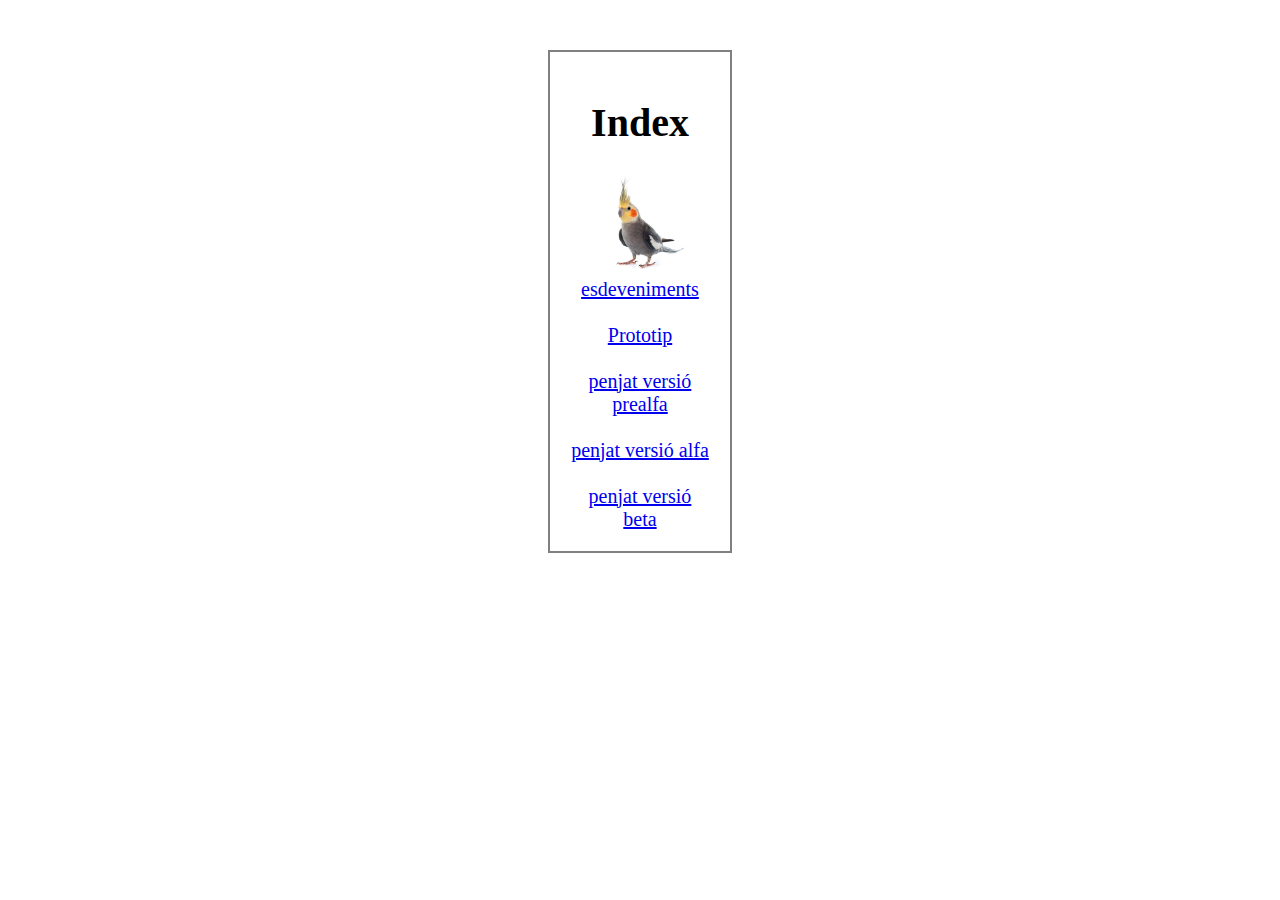
<file: index.html>
<!DOCTYPE html>
<!--
Click nbfs://nbhost/SystemFileSystem/Templates/Licenses/license-default.txt to change this license
Click nbfs://nbhost/SystemFileSystem/Templates/Other/html.html to edit this template
-->
<html>
    <link href="css/indexcss.css" rel="stylesheet" type="text/css"/>
    <head>
        <title>Experiment</title>
        
        <meta charset="UTF-8">
        <meta name="viewport" content="width=device-width, initial-scale=1.0">
    </head>
    <body>
        <h1>Index</h1>
        <img id="myImage" src="img/imgindex/istockphoto-510797946-612x612.jpg" style="width:100px"><br>
        <a href="esdeveniments.html">esdeveniments</a><br><br>
        <a href="Prototip.html">Prototip</a><br><br>
        <a href="penjat versió prealfa.html">penjat versió prealfa</a><br><br>
        <a href="versió alfa.html">penjat versió alfa</a><br><br>
        <a href="versió beta.html">penjat versió beta</a>
    </body>
</html>
</file>
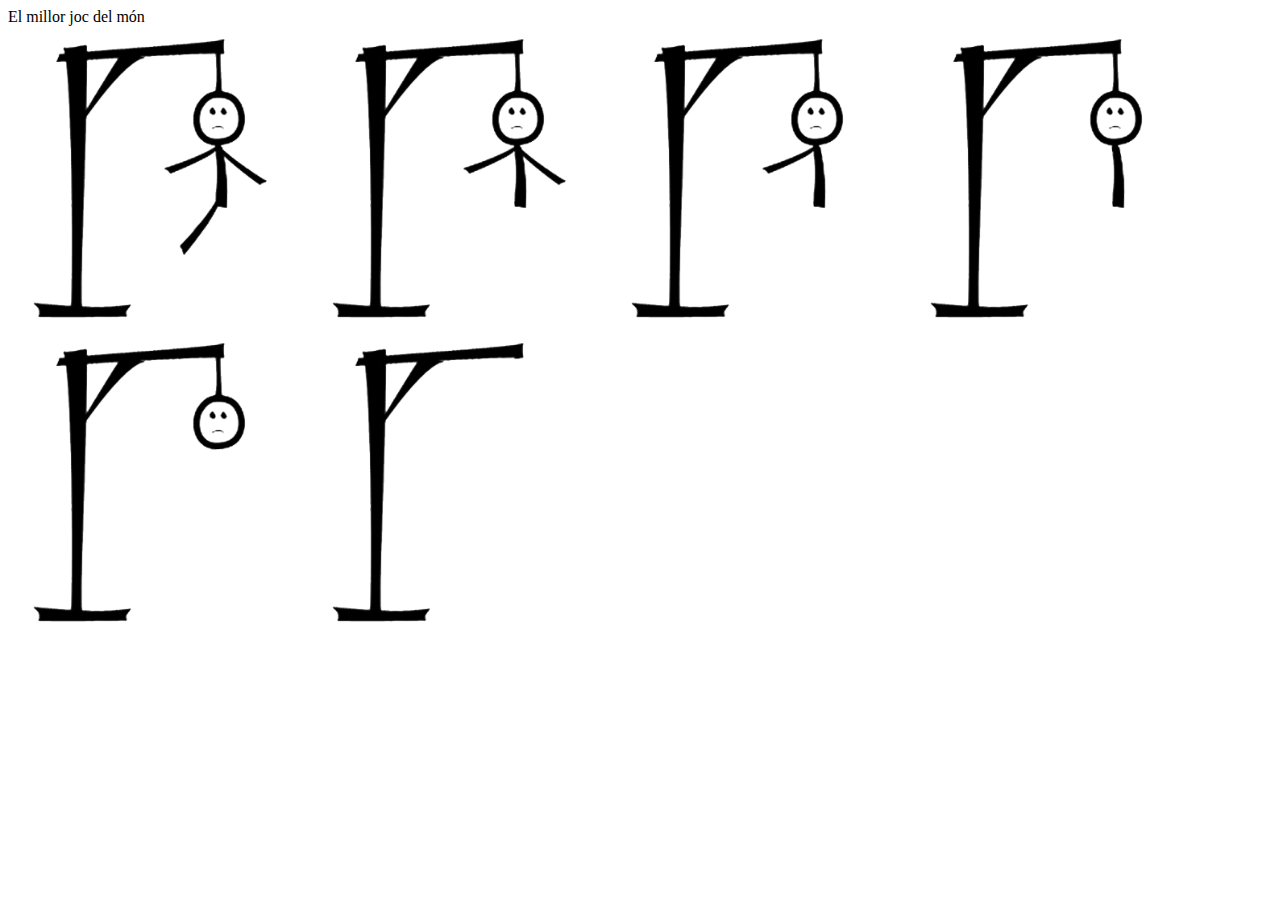
<file: esdeveniments.html>
<!DOCTYPE html>
<!--
Click nbfs://nbhost/SystemFileSystem/Templates/Licenses/license-default.txt to change this license
Click nbfs://nbhost/SystemFileSystem/Templates/ClientSide/html.html to edit this template
-->
<html>
    <head>
        <title>TODO supply a title</title>
        <meta charset="UTF-8">
        <meta name="viewport" content="width=device-width, initial-scale=1.0">
        <script>
            //a continuació estan les funcions per a definir cada funcio per a cada imatge
            function carregar() {
                document.getElementById("ahorcado_0").hidden=true;
                window.alert("La pagina ha carregat");
            }
            function ahorcado5(){
                document.getElementById("ahorcado_5");
                window.alert("Has passat per amunt");
            }
            function ahorcado3(){
                document.getElementById("ahorcado_3");
                window.alert("Has clicat");
            }
            function ahorcado2(){
                document.getElementById("ahorcado_2");
                window.alert("Has clicat dues vegades");
            }
            function ahorcado1(){
                document.getElementById("ahorcado_1");
                window.alert("Has arrossegat");
            }
            function ahorcado6(){
                document.getElementById("ahorcado_3");
                window.alert("Has clicat");
            }
            
        </script>
    </head>
    <body onload="carregar()">
        <div>El millor joc del món</div>
        <!--distribució de les imatges i asignació de les funcions-->
        <img id="ahorcado_0" src="img/ahorcado_0.png" alt="ahorcado0" style="height: 300px; width: 295px"/>
        <img id="ahorcado_1" src="img/ahorcado_1.png" alt="ahorcado1" style="height: 300px; width: 295px" onmouseover="ahorcado5();"/>
        <img id="ahorcado_2" src="img/ahorcado_2.png" alt="ahorcado2" style="height: 300px; width: 295px" onclick="ahorcado3();"/>
        <img id="ahorcado_3" src="img/ahorcado_3.png" alt="ahorcado3" style="height: 300px; width: 295px" ondblclick="ahorcado2();"/>
        <img id="ahorcado_4" src="img/ahorcado_4.png" alt="ahorcado4" style="height: 300px; width: 295px" ondrag="ahorcado1();"/>
        <img id="ahorcado_5" src="img/ahorcado_5.png" alt="ahorcado5" style="height: 300px; width: 295px"/>
        <img id="ahorcado_6" src="img/ahorcado_6.png" alt="ahorcado6" style="height: 300px; width: 295px" onclick="ahorcado6();"/>
    </body>
</html>
</file>
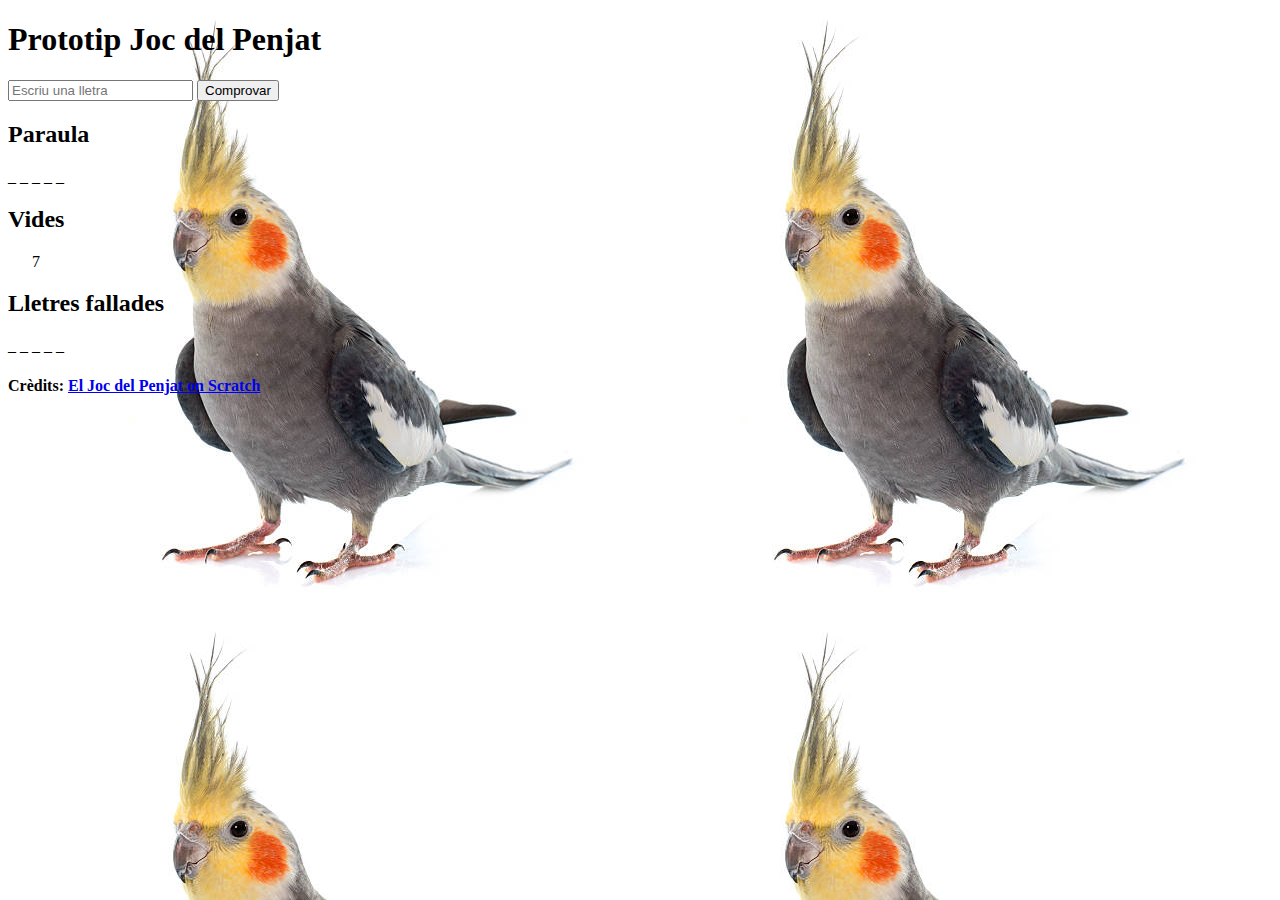
<file: jocdelpenjat.html>
<!DOCTYPE html>
<!--
Click nbfs://nbhost/SystemFileSystem/Templates/Licenses/license-default.txt to change this license
Click nbfs://nbhost/SystemFileSystem/Templates/ClientSide/html.html to edit this template
-->
<html>
    <head>
        <title>jocdelpenjat</title>
        <meta charset="UTF-8">
        <meta name="viewport" content="width=device-width, initial-scale=1.0">
        <script src="penjat.js" type="text/javascript"></script>
    </head>
    <body background="img/imgindex/istockphoto-510797946-612x612.jpg" onload = "cargar()">
        <h1>Prototip Joc del Penjat</h1>
        <input type="text" id="lletra" name="esbrina la lletra" maxlength="1"
               placeholder="Escriu una lletra">
        <button id="Comprovar" type="button" onclick="comprovar()">Comprovar</button>
        
        <h2>Paraula</h2>
        <p id="Paraula">_ _ _ _ _</p>
        
        <h2>Vides</h2>
        <p id="Vides">&nbsp;&nbsp;&nbsp;&nbsp;&nbsp;&nbsp;7</p>
        
        <h2>Lletres fallades</h2>
        <p id="errada">_ _ _ _ _ </p>
        
        
        <img id="imgindex" src="img/imgindex/istockphoto-510797946-612x612.jpg" alt="" style="height: 700px; width: 300px;"/>
        
        <h4>
           Crèdits: <a href="https://prosselloe.wordpress.com/2022/11/22/el-joc-del-penjat-on-scratch/">El Joc del Penjat on Scratch</a>
        </h4>
    </body>
</html>
</file>
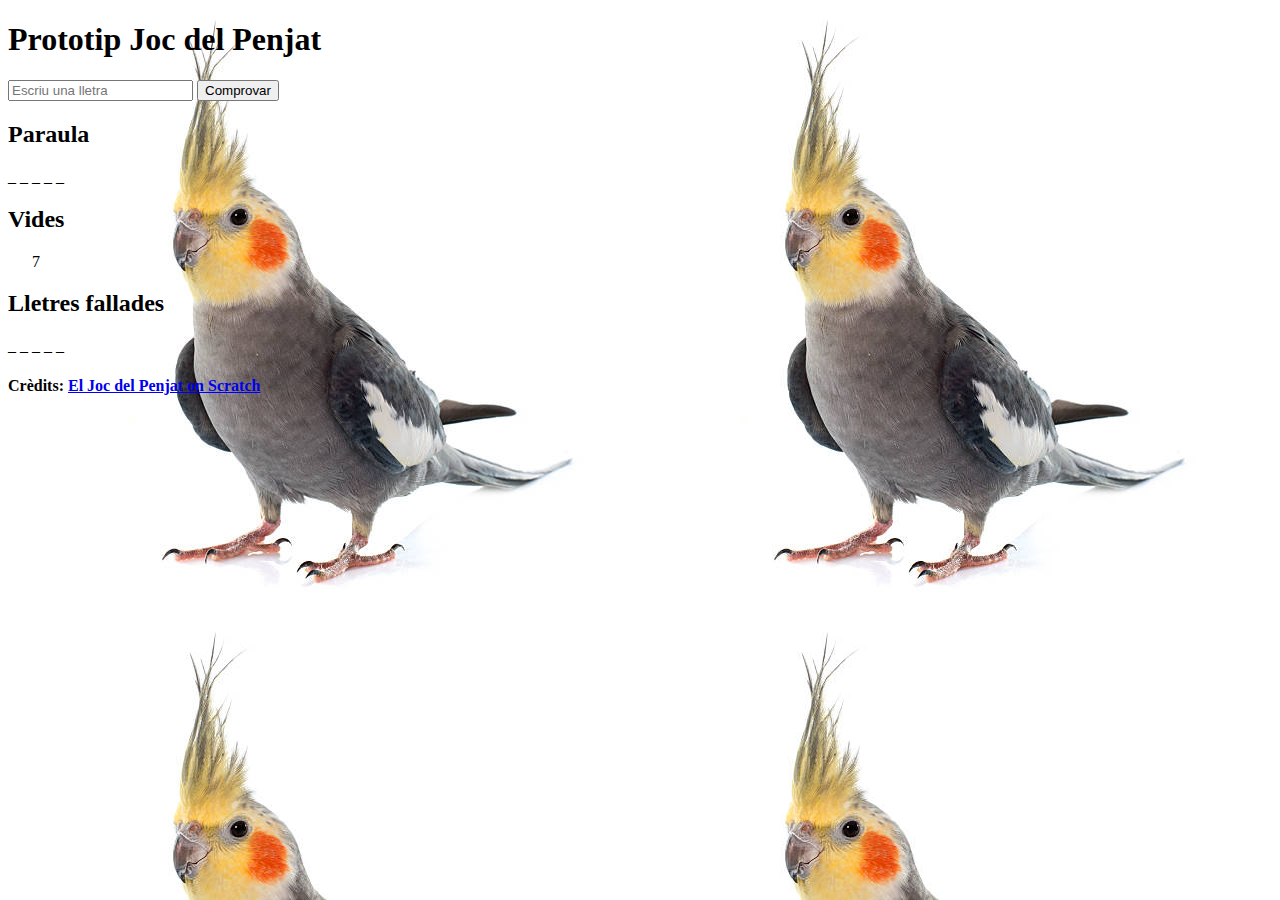
<file: penjat versió prealfa.html>
<!DOCTYPE html>
<!--
Click nbfs://nbhost/SystemFileSystem/Templates/Licenses/license-default.txt to change this license
Click nbfs://nbhost/SystemFileSystem/Templates/ClientSide/html.html to edit this template
-->
<html>
    <head>
        <title>jocdelpenjat</title>
        <meta charset="UTF-8">
        <meta name="viewport" content="width=device-width, initial-scale=1.0">
        <script src="js/penjat.js" type="text/javascript"></script>
    </head>
    <body background="img/imgindex/istockphoto-510797946-612x612.jpg" onload = "cargar();">
        <h1>Prototip Joc del Penjat</h1>
        <input type="text" id="lletra" name="esbrina la lletra" maxlength="1"
               placeholder="Escriu una lletra">
        <button id="Comprovar" type="button" onclick="comprovar()">Comprovar</button>
        
        <h2>Paraula</h2>
        <p id="Paraula">_ _ _ _ _</p>
        
        <h2>Vides</h2>
        <p id="Vides">&nbsp;&nbsp;&nbsp;&nbsp;&nbsp;&nbsp;7</p>
        
        <h2>Lletres fallades</h2>
        <p id="errada">_ _ _ _ _ </p>
        
        
        <img id="imgindex" src="img/imgindex/istockphoto-510797946-612x612.jpg" alt="" style="height: 700px; width: 300px;"/>
        
        <h4>
           Crèdits: <a href="https://prosselloe.wordpress.com/2022/11/22/el-joc-del-penjat-on-scratch/">El Joc del Penjat on Scratch</a>
        </h4>
    </body>
</html>
</file>
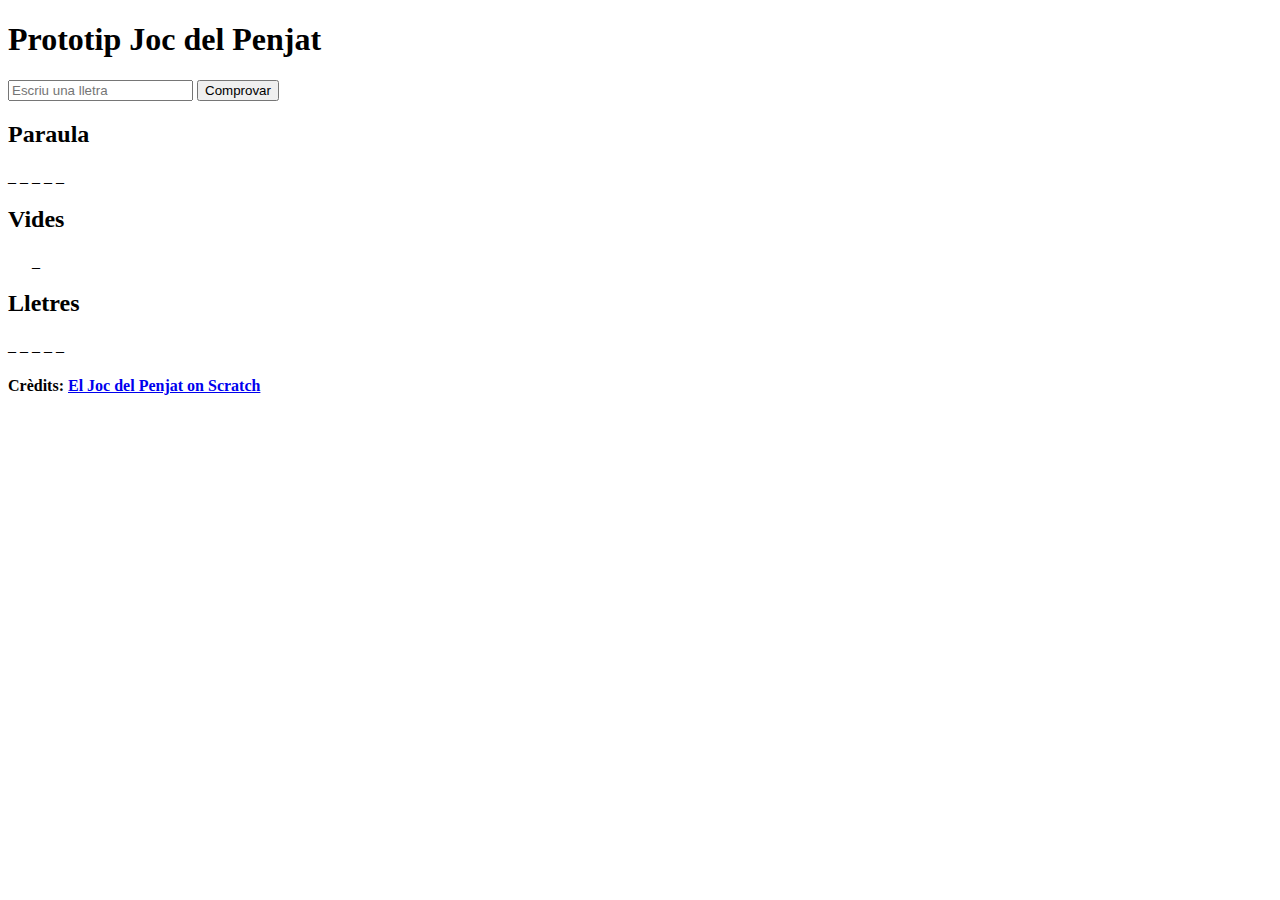
<file: Prototip.html>
<!DOCTYPE html>
<!--
Click nbfs://nbhost/SystemFileSystem/Templates/Licenses/license-default.txt to change this license
Click nbfs://nbhost/SystemFileSystem/Templates/ClientSide/html.html to edit this template
-->
<html>
    <head>
        <title>Prototip</title>
        <meta charset="UTF-8">
        <meta name="viewport" content="width=device-width, initial-scale=1.0">
    </head>
    <body>
        <h1>Prototip Joc del Penjat</h1>
        <input type="text" id="lletra" name="esbrina la lletra" maxlength="1"
               placeholder="Escriu una lletra">
        <button type="button" onclick="myFunction();">Comprovar</button>
        
        <h2>Paraula</h2>
        <p>_ _ _ _ _</p>
        
        <h2>Vides</h2>
        <p id="Vides">&nbsp;&nbsp;&nbsp;&nbsp;&nbsp;&nbsp;_</p>
        
        <h2>Lletres</h2>
        <p>_ _ _ _ _ </p>
        
        <h4>
           Crèdits: <a href="https://prosselloe.wordpress.com/2022/11/22/el-joc-del-penjat-on-scratch/">El Joc del Penjat on Scratch</a>
        </h4>
    </body>
</html>
</file>
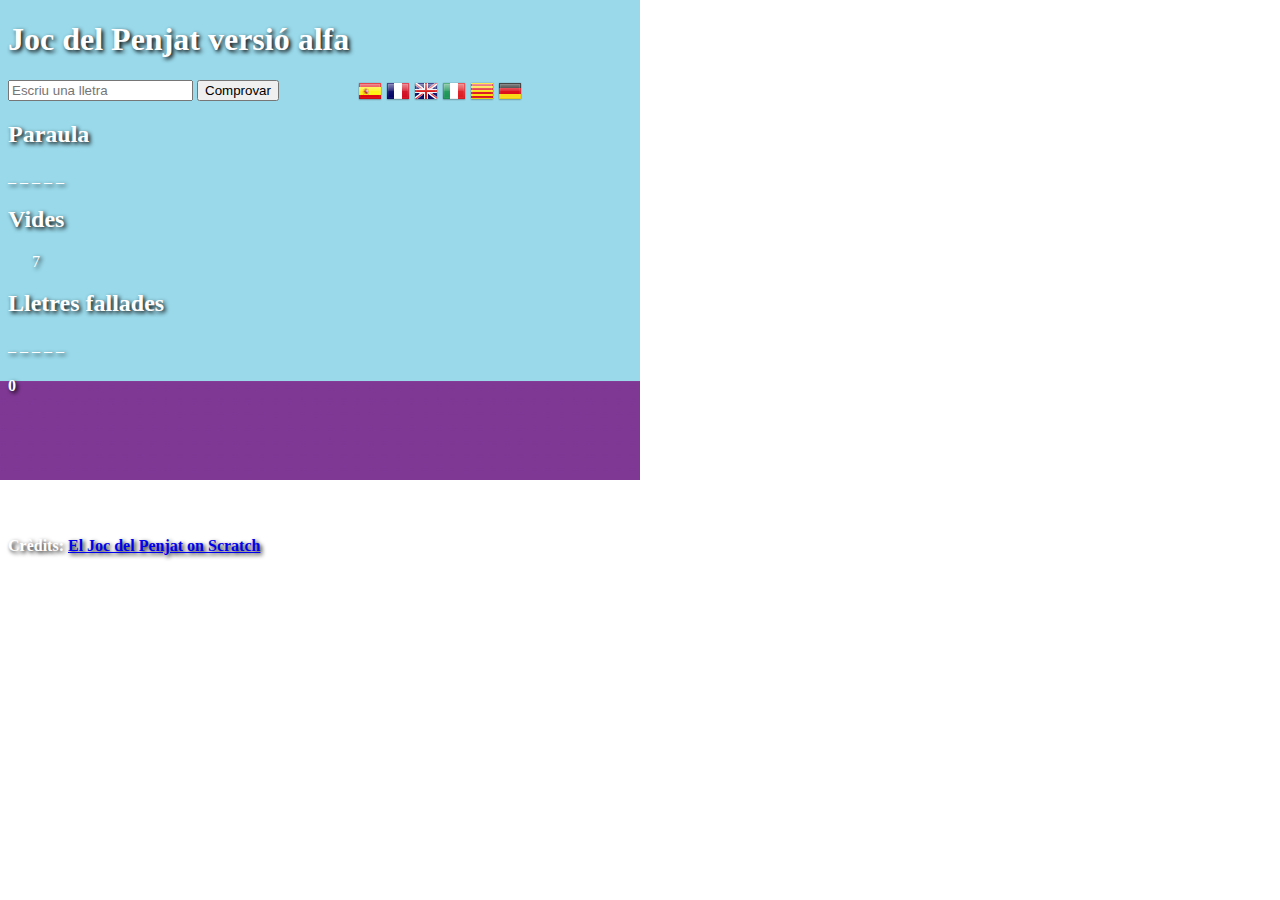
<file: versió alfa.html>
<!DOCTYPE html>
<!--
Click nbfs://nbhost/SystemFileSystem/Templates/Licenses/license-default.txt to change this license
Click nbfs://nbhost/SystemFileSystem/Templates/ClientSide/html.html to edit this template
-->
<html> 
    <head>
        <title>jocdelpenjat</title>
        <meta charset="UTF-8">
        <meta name="viewport" content="width=device-width, initial-scale=1.0">
        <script src="js/penjatAlfa.js" type="text/javascript"></script>
        <link href="css/penjat.css" rel="stylesheet" type="text/css"/>
    </head>
    <body onload = "cargar();" style =" background-image: url('img/Desert.png');
          background-size: 640px 480px; background-repeat: no-repeat;">
        <h1 translate="no">Joc del Penjat versió alfa</h1>
        <input type="text" id="lletra" name="esbrina la lletra" maxlength="1"
               placeholder="Escriu una lletra">
        <button id="Comprovar" type="button" onclick="comprovar()">Comprovar</button>
        
        <h2>Paraula</h2>
        <p id="Paraula">_ _ _ _ _</p>
        
        <h2>Vides</h2>
        <p id="Vides">&nbsp;&nbsp;&nbsp;&nbsp;&nbsp;&nbsp;7</p>
        
        <h2>Lletres fallades</h2>
        <p id="errada">_ _ _ _ _ </p>
        <h4 id = "counter" >0</h4>
        
        <div id="banderes">
            <a href="https://magical--basbousa--24ab41-netlify-app.translate.goog/versi%C3%B3%20alfa.html?_x_tr_sl=auto&_x_tr_tl=es&_x_tr_hl=es&_x_tr_pto=wapp"><img id="es" src="img/es.png" alt="españish"/></a>
            <a href="https://magical--basbousa--24ab41-netlify-app.translate.goog/versi%C3%B3%20alfa.html?_x_tr_sl=auto&_x_tr_tl=fr&_x_tr_hl=fr&_x_tr_pto=wapp"><img id="fr" src="img/fr.png" alt=""/></a>
            <a href="https://magical--basbousa--24ab41-netlify-app.translate.goog/versi%C3%B3%20alfa.html?_x_tr_sl=auto&_x_tr_tl=gb&_x_tr_hl=gb&_x_tr_pto=wapp"><img id="gb" src="img/gb.png" alt=""/></a>
            <a href="https://magical--basbousa--24ab41-netlify-app.translate.goog/versi%C3%B3%20alfa.html?_x_tr_sl=auto&_x_tr_tl=it&_x_tr_hl=it&_x_tr_pto=wapp"><img id="it" src="img/it.png" alt=""/></a>
            <a href="https://magical--basbousa--24ab41-netlify-app.translate.goog/versi%C3%B3%20alfa.html?_x_tr_sl=auto&_x_tr_tl=ca&_x_tr_hl=ca&_x_tr_pto=wapp"><img id="ca" src="img/ca.png" alt=""/></a>
            <a href="https://magical--basbousa--24ab41-netlify-app.translate.goog/versi%C3%B3%20alfa.html?_x_tr_sl=auto&_x_tr_tl=de&_x_tr_hl=de&_x_tr_pto=wapp"><img id="de" src="img/de.png" alt=""/></a>
        </div>
       
        <br><br>
        <div id="imatges">
        <img id="ahorcado_0" src="img/ahorcado_0.png" alt="ahorcado0" style="height: 280px; width: 270px"/>
        <img id="ahorcado_1" src="img/ahorcado_1.png" alt="ahorcado1" style="height: 280px; width: 270px"/>
        <img id="ahorcado_2" src="img/ahorcado_2.png" alt="ahorcado2" style="height: 280px; width: 270px"/>
        <img id="ahorcado_3" src="img/ahorcado_3.png" alt="ahorcado3" style="height: 280px; width: 270px"/>
        <img id="ahorcado_4" src="img/ahorcado_4.png" alt="ahorcado4" style="height: 280px; width: 270px"/>
        <img id="ahorcado_5" src="img/ahorcado_5.png" alt="ahorcado5" style="height: 280px; width: 270px"/>
        <img id="ahorcado_6" src="img/ahorcado_6.png" alt="ahorcado6" style="height: 280px; width: 270px"/>
        </div>
        
        <a href="img/ahorcado.jpg">
        <img id="ahorcado" src="img/ahorcado.jpg" alt="" style="width:234px;height:270px;"></a>
        <img id="caminar" src="img/caminar.gif" alt="" style="width:86px; height:90px"/>
        <img id="rotar" src="img/rotar.gif" alt="" style="width:86px; height:90px"/>
        <img id="moix" src="img/disfraz3.png" alt="" style="width:86px; height:90px"/>
        <br><br>
        
        <div id="audio">
            <audio id="mystery">
                <source src="aud/mystery.mp3" type="audio/mpeg">  
            </audio>
            
            <audio id="miau">
                <source src="aud/miau.mp3" type="audio/mpeg">
            </audio>
            
            <audio id="clock">
                <source src="aud/clock_ticking.mp3" type="audio/mpeg">
            </audio>
            
            <audio id="cheer">
                <source src="aud/cheer.mp3" type="audio/mpeg">
            </audio>
            
            <audio id="cat">
                <source src="aud/cat-fight.mp3" type="audio/mpeg">              
            </audio>
            
            <audio id="boom">
                <source src="aud/boom_cloud.mp3" type="audio/mpeg">               
            </audio>
            
            <audio id="bell">
                <source src="aud/bell_toll_x3.mp3" type="audio/mpeg">                
            </audio>
            
            <audio id="bell2">
                <source src="aud/bell_toll.mp3" type="audio/mpeg">               
            </audio>
        </div>
        
            
            
            
            
            
        <h4>
           Crèdits: <a href="https://prosselloe.wordpress.com/2022/11/22/el-joc-del-penjat-on-scratch/">El Joc del Penjat on Scratch</a>
        </h4>
    </body>
</html>
</file>
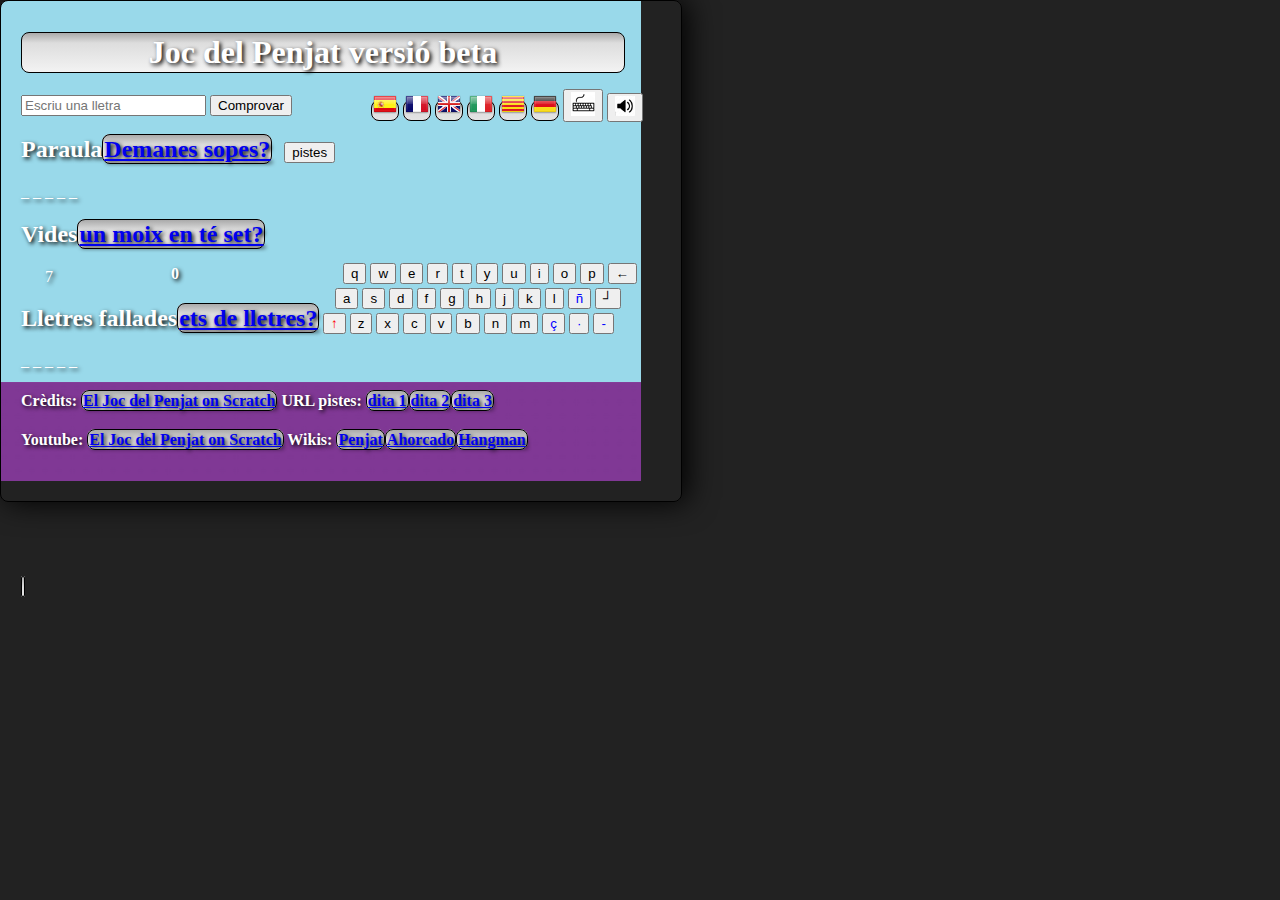
<file: versió beta.html>
<!DOCTYPE html>
<!--
Click nbfs://nbhost/SystemFileSystem/Templates/Licenses/license-default.txt to change this license
Click nbfs://nbhost/SystemFileSystem/Templates/ClientSide/html.html to edit this template
-->
<html> 
    <head>
        <title>jocdelpenjat</title>
        <meta charset="UTF-8">
        <meta name="viewport" content="width=device-width, initial-scale=1.0">
        <script src="js/penjatBeta.js" type="text/javascript"></script>
        <link href="css/penjatBeta.css" rel="stylesheet" type="text/css"/>
    </head>
    <body onload = "cargar();" style =" background-image: url('img/Desert.png');
          background-size: 640px 480px; background-repeat: no-repeat;">
        <h1 translate="no">Joc del Penjat versió beta</h1>
        <input type="text" id="lletra" name="esbrina la lletra" maxlength="1"
               placeholder="Escriu una lletra">
        <button id="Comprovar" type="button" onclick="comprovar()">Comprovar</button>
        
        <h2>Paraula<a href="https://prosselloe.wordpress.com/2015/05/16/vols-sopes-en-record-dels-nostres-padrins/">Demanes sopes?</a>&nbsp;&nbsp;<button id="pistes" type="button" onclick="ajuda()">pistes</button></h2>
        <p id="Paraula">_ _ _ _ _</p>
        
        <h2>Vides<a href="https://pccd.dites.cat/p/Tenir_set_vides%2C_com_els_gats" >un moix en té set?</a></h2>
        <p id="Vides">&nbsp;&nbsp;&nbsp;&nbsp;&nbsp;&nbsp;7</p>
        
        <h2>Lletres fallades<a href="https://pccd.dites.cat/p/De_lletres">ets de lletres?</a></h2>
        <p id="errada">_ _ _ _ _ </p>
        <div id="link">    
        <h4>
           Crèdits: <a href="https://prosselloe.wordpress.com/2022/11/22/el-joc-del-penjat-on-scratch/">El Joc del Penjat on Scratch</a>
           URL pistes: <a href="https://pccd.dites.cat/p/A_la_quinta_forca">dita 1</a><a href="https://pccd.dites.cat/p/A_ca_un_penjat%2C_no_hi_anomenis_cordes">dita 2</a><a href="https://pccd.dites.cat/p/Setze_jutges_d%27un_jutjat_mengen_fetge_d%27un_penjat">dita 3</a>
        </h4>
        </div>
        
        <div id="link2">
        <h4>
            Youtube: <a href="https://www.youtube.com/watch?v=v53rEMHghJU&list=PLv1JHCp6B60w_KnMTu7jDdlDZ6Z0-WJ-j&ab_channel=PereMiquelRossell%C3%B3Espases">El Joc del Penjat on Scratch</a>
            Wikis: <a href="https://ca.wikipedia.org/wiki/Penjat">Penjat</a><a href="https://es.wikipedia.org/wiki/Ahorcado_(juego)">Ahorcado</a><a href="https://en.wikipedia.org/wiki/Hangman_(game)">Hangman</a>
        </h4>
        </div>
        
        <h4 id = "counter" >0</h4>
        
        <div id="banderes">
            <a href="https://magical--basbousa--24ab41-netlify-app.translate.goog/versi%C3%B3%20beta.html?_x_tr_sl=auto&_x_tr_tl=es&_x_tr_hl=es&_x_tr_pto=wapp"><img id="es" src="img/es.png" alt=""/></a>
            <a href="https://magical--basbousa--24ab41-netlify-app.translate.goog/versi%C3%B3%20beta.html?_x_tr_sl=auto&_x_tr_tl=fr&_x_tr_hl=fr&_x_tr_pto=wapp"><img id="fr" src="img/fr.png" alt=""/></a>
            <a href="https://magical--basbousa--24ab41-netlify-app.translate.goog/versi%C3%B3%20beta.html?_x_tr_sl=auto&_x_tr_tl=gb&_x_tr_hl=gb&_x_tr_pto=wapp"><img id="gb" src="img/gb.png" alt=""/></a>
            <a href="https://magical--basbousa--24ab41-netlify-app.translate.goog/versi%C3%B3%20beta.html?_x_tr_sl=auto&_x_tr_tl=it&_x_tr_hl=it&_x_tr_pto=wapp"><img id="it" src="img/it.png" alt=""/></a>
            <a href="https://magical--basbousa--24ab41-netlify-app.translate.goog/versi%C3%B3%20beta.html?_x_tr_sl=auto&_x_tr_tl=ca&_x_tr_hl=ca&_x_tr_pto=wapp"><img id="ca" src="img/ca.png" alt=""/></a>
            <a href="https://magical--basbousa--24ab41-netlify-app.translate.goog/versi%C3%B3%20beta.html?_x_tr_sl=auto&_x_tr_tl=de&_x_tr_hl=de&_x_tr_pto=wapp"><img id="de" src="img/de.png" alt=""/></a>
            <button id="TECLAT" type="button" onclick="document.getElementById('Teclat').hidden =
                    !document.getElementById('Teclat').hidden;" title="Mostra o Amaga"> 
            <img src="img/keyboard.png" alt="teclat"> </button>
            <button id="sons" title="On / Off" 
           onclick="document.getElementById('Off').hidden =
                    document.getElementById('On').hidden;
                    document.getElementById('On').hidden =
                    document.getElementById('Off').hidden;">
            <img src="img/volumeOn.jpg" id="On" style="width:20px">
            <img src="img/mute.jpg" id="Off" style="width:20px" hidden>
            </button>
        </div>
       
        <br><br>
        <div id="imatges">
        <img id="ahorcado_0" src="img/ahorcado_0.png" alt="ahorcado0" style="height: 280px; width: 270px"/>
        <img id="ahorcado_1" src="img/ahorcado_1.png" alt="ahorcado1" style="height: 280px; width: 270px"/>
        <img id="ahorcado_2" src="img/ahorcado_2.png" alt="ahorcado2" style="height: 280px; width: 270px"/>
        <img id="ahorcado_3" src="img/ahorcado_3.png" alt="ahorcado3" style="height: 280px; width: 270px"/>
        <img id="ahorcado_4" src="img/ahorcado_4.png" alt="ahorcado4" style="height: 280px; width: 270px"/>
        <img id="ahorcado_5" src="img/ahorcado_5.png" alt="ahorcado5" style="height: 280px; width: 270px"/>
        <img id="ahorcado_6" src="img/ahorcado_6.png" alt="ahorcado6" style="height: 280px; width: 270px"/>
        </div>
        
        <a href="img/ahorcado.jpg">
        <img id="ahorcado" src="img/ahorcado.jpg" alt="" style="width:234px;height:270px;"></a>
        <img id="caminar" src="img/caminar.gif" alt="" style="width:86px; height:90px"/>
        <img id="rotar" src="img/rotar.gif" alt="" style="width:86px; height:90px"/>
        <img id="moix" src="img/disfraz3.png" alt="" style="width:86px; height:90px"/>
        <br><br>
        
        <div id="audio">
            <audio id="mystery">
                <source src="aud/mystery.mp3" type="audio/mpeg">  
            </audio>
            
            <audio id="miau">
                <source src="aud/miau.mp3" type="audio/mpeg">
            </audio>
            
            <audio id="clock">
                <source src="aud/clock_ticking.mp3" type="audio/mpeg">
            </audio>
            
            <audio id="cheer">
                <source src="aud/cheer.mp3" type="audio/mpeg">
            </audio>
            
            <audio id="cat">
                <source src="aud/cat-fight.mp3" type="audio/mpeg">              
            </audio>
            
            <audio id="boom">
                <source src="aud/boom_cloud.mp3" type="audio/mpeg">               
            </audio>
            
            <audio id="bell">
                <source src="aud/bell_toll_x3.mp3" type="audio/mpeg">                
            </audio>
            
            <audio id="bell2">
                <source src="aud/bell_toll.mp3" type="audio/mpeg">               
            </audio>
        </div>
        
            
            
            
            
         <div id="Teclat" translate="no">
            <table><strong>
                <tr>
                  <td>
                    &nbsp;&nbsp;&nbsp;&nbsp;
                    <button id="q" onclick="document.getElementById('lletra').value = 'q';">q</button>
                    <button id="w" onclick="document.getElementById('lletra').value = 'w';">w</button>
                    <button id="e" onclick="document.getElementById('lletra').value = 'e';">e</button>
                    <button id="r" onclick="document.getElementById('lletra').value = 'r';">r</button>
                    <button id="t" onclick="document.getElementById('lletra').value = 't';">t</button>
                    <button id="y" onclick="document.getElementById('lletra').value = 'y';">y</button>
                    <button id="u" onclick="document.getElementById('lletra').value = 'u';">u</button>
                    <button id="i" onclick="document.getElementById('lletra').value = 'i';">i</button>
                    <button id="o" onclick="document.getElementById('lletra').value = 'o';">o</button>
                    <button id="p" onclick="document.getElementById('lletra').value = 'p';">p</button>
                    <!--
                    <button id="agut" onclick="alert('Sense vocals accentuades!');" 
                            style="color:red" title="Accent Agut">´</button>
                    -->
                    <button id="retro" onclick="Retroces();;" title="BACKSPACE">←</button>
                  </td>          
                </tr>
                <tr>
                  <td>
                    &nbsp;&nbsp;
                    <button id="a" onclick="document.getElementById('lletra').value = 'a';">a</button>
                    <button id="s" onclick="document.getElementById('lletra').value = 's';">s</button>
                    <button id="d" onclick="document.getElementById('lletra').value = 'd';">d</button>
                    <button id="f" onclick="document.getElementById('lletra').value = 'f';">f</button>
                    <button id="g" onclick="document.getElementById('lletra').value = 'g';">g</button>
                    <button id="h" onclick="document.getElementById('lletra').value = 'h';">h</button>
                    <button id="j" onclick="document.getElementById('lletra').value = 'j';">j</button>
                    <button id="k" onclick="document.getElementById('lletra').value = 'k';">k</button>
                    <button id="l" onclick="document.getElementById('lletra').value = 'l';">l</button>
                    <button id="ñ" onclick="document.getElementById('lletra').value = 'ñ';" 
                            style="color:blue">ñ</button>
                    <!--
                    <button id="dieresi" onclick="alert('Sense vocals amb dièrsi!');" 
                            style="color:red" title="Dièresi">¨</button>
                    -->
                    <button id="intro" onclick="Comprovar();" title="ENTER">┘</button>
                  </td>          
                </tr>
                <tr>
                  <td>
                    <button id="shift" onclick="alert('Només lletres minúscules!');" 
                            style="color:red" title="SHIFT">↑</button>
                    <button id="z" onclick="document.getElementById('lletra').value = 'z';">z</button>
                    <button id="x" onclick="document.getElementById('lletra').value = 'x';">x</button>
                    <button id="c" onclick="document.getElementById('lletra').value = 'c';">c</button>
                    <button id="v" onclick="document.getElementById('lletra').value = 'v';">v</button>
                    <button id="b" onclick="document.getElementById('lletra').value = 'b';">b</button>
                    <button id="n" onclick="document.getElementById('lletra').value = 'n';">n</button>
                    <button id="m" onclick="document.getElementById('lletra').value = 'm';">m</button>
                    <button id="ç" onclick="document.getElementById('lletra').value = 'ç';" 
                            style="color:blue">ç</button>
                    <button id="volat" onclick="document.getElementById('lletra').value = '·';" 
                            style="color:blue" title="Punt Volat">·</button>
                    <button id="guio" onclick="document.getElementById('lletra').value = '-';" 
                            style="color:blue" title="Guionet">-</button>
                    <!--
                    <button id="greu" onclick="alert('Sense vocals accentuades!');" 
                            style="color:red" title="Accent Greu">`</button>
                    -->
                  </td>          
                </tr>
            </strong></table>
        </div>

    </body>
</html>
</file>
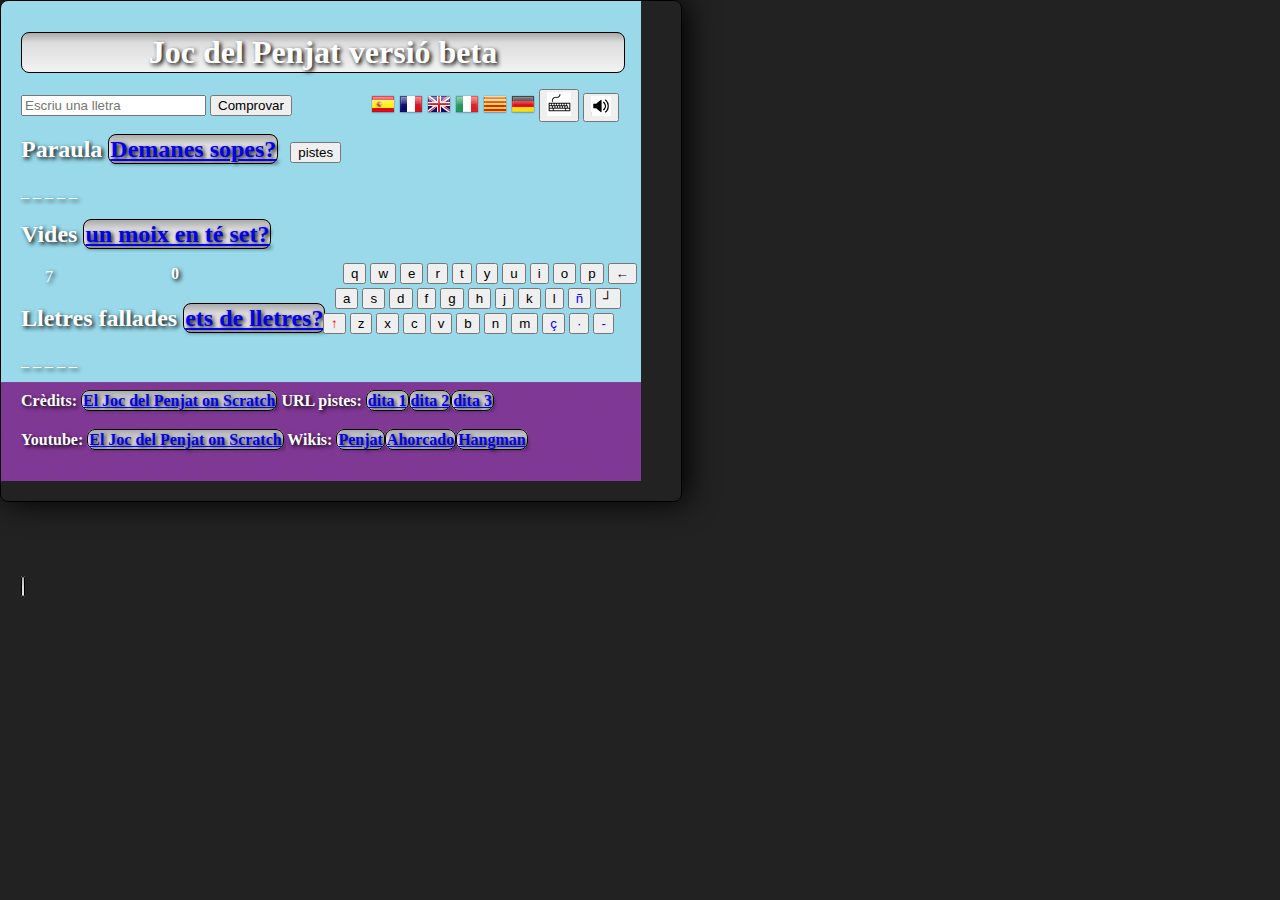
<file: versió SQL.html>
<!DOCTYPE html>
<!--
Click nbfs://nbhost/SystemFileSystem/Templates/Licenses/license-default.txt to change this license
Click nbfs://nbhost/SystemFileSystem/Templates/ClientSide/html.html to edit this template
-->
<html> 
    <head>
        <title id="Títol">versioSQL</title>
        <meta charset="UTF-8">
        <meta name="viewport" content="width=device-width, initial-scale=1.0">
        <link href="css/penjatBeta.css" rel="stylesheet" type="text/css"/>
        <script src="js/penjatSQL.js" type="text/javascript"></script>
        <script src="js/alasql.js" type="text/javascript"></script>
        <script src="js/sql.js" type="text/javascript"></script>
    </head>
    <body onload = "cargar();" style =" background-image: url('img/Desert.png');
          background-size: 640px 480px; background-repeat: no-repeat;">
        <h1 id="Versio" translate="no">Joc del Penjat versió beta</h1>
        <input type="text" id="lletra" name="esbrina la lletra" maxlength="1"
               placeholder="Escriu una lletra">
        <button id="Comprovar" type="button" onclick="comprovar()">Comprovar</button>
        <h2>
        <span id="paraula">Paraula</span>
        <span><a href="https://prosselloe.wordpress.com/2015/05/16/vols-sopes-en-record-dels-nostres-padrins/">Demanes sopes?</a>&nbsp;&nbsp;<button id="Sopes" type="button" onclick="ajuda()">pistes</button></span>
        </h2>
        <p id="Paraula">_ _ _ _ _</p>
        
        <h2>
        <span id="Vides">Vides</span>
        <span><a id="Moix" href="https://pccd.dites.cat/p/Tenir_set_vides%2C_com_els_gats" >un moix en té set?</a></span>
        </h2>
        <p id="vides">&nbsp;&nbsp;&nbsp;&nbsp;&nbsp;&nbsp;7</p>
        
        <h2>
        <span id="Errada">Lletres fallades</span>
        <span><a  id="pista" href="https://pccd.dites.cat/p/De_lletres">ets de lletres?</a></span>
        </h2>
        <p id="errada">_ _ _ _ _ </p>
        <div id="link">    
        <h4>
           Crèdits: <a href="https://prosselloe.wordpress.com/2022/11/22/el-joc-del-penjat-on-scratch/">El Joc del Penjat on Scratch</a>
           URL pistes: <a href="https://pccd.dites.cat/p/A_la_quinta_forca">dita 1</a><a href="https://pccd.dites.cat/p/A_ca_un_penjat%2C_no_hi_anomenis_cordes">dita 2</a><a href="https://pccd.dites.cat/p/Setze_jutges_d%27un_jutjat_mengen_fetge_d%27un_penjat">dita 3</a>
        </h4>
        </div>
        
        <div id="link2">
        <h4>
            Youtube: <a href="https://www.youtube.com/watch?v=v53rEMHghJU&list=PLv1JHCp6B60w_KnMTu7jDdlDZ6Z0-WJ-j&ab_channel=PereMiquelRossell%C3%B3Espases">El Joc del Penjat on Scratch</a>
            Wikis: <a href="https://ca.wikipedia.org/wiki/Penjat">Penjat</a><a href="https://es.wikipedia.org/wiki/Ahorcado_(juego)">Ahorcado</a><a href="https://en.wikipedia.org/wiki/Hangman_(game)">Hangman</a>
        </h4>
        </div>
        
        <h4 id = "counter" >0</h4>
        
        <div id="banderes">
            <img id="es" src="img/es.png" alt="" onclick="CanviarIdioma('es');"/>
            <img id="fr" src="img/fr.png" alt="" onclick="CanviarIdioma('fr');"/>
            <img id="en" src="img/gb.png" alt="" onclick="CanviarIdioma('en');"/> 
            <img id="it" src="img/it.png" alt="" onclick="CanviarIdioma('it');"/>
            <img id="ca" src="img/ca.png" alt="" onclick="CanviarIdioma('ca');"/>
            <img id="de" src="img/de.png" alt="" onclick="CanviarIdioma('de');"/>
            <button id="TECLAT" type="button" onclick="document.getElementById('Teclat').hidden =
                    !document.getElementById('Teclat').hidden;" title="Mostra o Amaga"> 
            <img src="img/keyboard.png" alt="teclat"> </button>
            <button id="sons" title="On / Off" 
           onclick="document.getElementById('Off').hidden =
                    document.getElementById('On').hidden;
                    document.getElementById('On').hidden =
                    document.getElementById('Off').hidden;">
            <img src="img/volumeOn.jpg" id="On" style="width:20px">
            <img src="img/mute.jpg" id="Off" style="width:20px" hidden>
            </button>
        </div>
       
        <br><br>
        <div id="imatges">
        <img id="ahorcado_0" src="img/ahorcado_0.png" alt="ahorcado0" style="height: 280px; width: 270px"/>
        <img id="ahorcado_1" src="img/ahorcado_1.png" alt="ahorcado1" style="height: 280px; width: 270px"/>
        <img id="ahorcado_2" src="img/ahorcado_2.png" alt="ahorcado2" style="height: 280px; width: 270px"/>
        <img id="ahorcado_3" src="img/ahorcado_3.png" alt="ahorcado3" style="height: 280px; width: 270px"/>
        <img id="ahorcado_4" src="img/ahorcado_4.png" alt="ahorcado4" style="height: 280px; width: 270px"/>
        <img id="ahorcado_5" src="img/ahorcado_5.png" alt="ahorcado5" style="height: 280px; width: 270px"/>
        <img id="ahorcado_6" src="img/ahorcado_6.png" alt="ahorcado6" style="height: 280px; width: 270px"/>
        </div>
        
        <a href="img/ahorcado.jpg">
        <img id="ahorcado" src="img/ahorcado.jpg" alt="" style="width:234px;height:270px;"></a>
        <img id="caminar" src="img/caminar.gif" alt="" style="width:86px; height:90px"/>
        <img id="rotar" src="img/rotar.gif" alt="" style="width:86px; height:90px"/>
        <img id="moix" src="img/disfraz3.png" alt="" style="width:86px; height:90px"/>
        <br><br>
        
        <div id="audio">
            <audio id="mystery">
                <source src="aud/mystery.mp3" type="audio/mpeg">  
            </audio>
            
            <audio id="miau">
                <source src="aud/miau.mp3" type="audio/mpeg">
            </audio>
            
            <audio id="clock">
                <source src="aud/clock_ticking.mp3" type="audio/mpeg">
            </audio>
            
            <audio id="cheer">
                <source src="aud/cheer.mp3" type="audio/mpeg">
            </audio>
            
            <audio id="cat">
                <source src="aud/cat-fight.mp3" type="audio/mpeg">              
            </audio>
            
            <audio id="boom">
                <source src="aud/boom_cloud.mp3" type="audio/mpeg">               
            </audio>
            
            <audio id="bell">
                <source src="aud/bell_toll_x3.mp3" type="audio/mpeg">                
            </audio>
            
            <audio id="bell2">
                <source src="aud/bell_toll.mp3" type="audio/mpeg">               
            </audio>
        </div>
        
            
            
            
            
         <div id="Teclat" translate="no">
            <table><strong>
                <tr>
                  <td>
                    &nbsp;&nbsp;&nbsp;&nbsp;
                    <button id="q" onclick="document.getElementById('lletra').value = 'q';">q</button>
                    <button id="w" onclick="document.getElementById('lletra').value = 'w';">w</button>
                    <button id="e" onclick="document.getElementById('lletra').value = 'e';">e</button>
                    <button id="r" onclick="document.getElementById('lletra').value = 'r';">r</button>
                    <button id="t" onclick="document.getElementById('lletra').value = 't';">t</button>
                    <button id="y" onclick="document.getElementById('lletra').value = 'y';">y</button>
                    <button id="u" onclick="document.getElementById('lletra').value = 'u';">u</button>
                    <button id="i" onclick="document.getElementById('lletra').value = 'i';">i</button>
                    <button id="o" onclick="document.getElementById('lletra').value = 'o';">o</button>
                    <button id="p" onclick="document.getElementById('lletra').value = 'p';">p</button>
                    <!--
                    <button id="agut" onclick="alert('Sense vocals accentuades!');" 
                            style="color:red" title="Accent Agut">´</button>
                    -->
                    <button id="retro" onclick="Retroces();;" title="BACKSPACE">←</button>
                  </td>          
                </tr>
                <tr>
                  <td>
                    &nbsp;&nbsp;
                    <button id="a" onclick="document.getElementById('lletra').value = 'a';">a</button>
                    <button id="s" onclick="document.getElementById('lletra').value = 's';">s</button>
                    <button id="d" onclick="document.getElementById('lletra').value = 'd';">d</button>
                    <button id="f" onclick="document.getElementById('lletra').value = 'f';">f</button>
                    <button id="g" onclick="document.getElementById('lletra').value = 'g';">g</button>
                    <button id="h" onclick="document.getElementById('lletra').value = 'h';">h</button>
                    <button id="j" onclick="document.getElementById('lletra').value = 'j';">j</button>
                    <button id="k" onclick="document.getElementById('lletra').value = 'k';">k</button>
                    <button id="l" onclick="document.getElementById('lletra').value = 'l';">l</button>
                    <button id="ñ" onclick="document.getElementById('lletra').value = 'ñ';" 
                            style="color:blue">ñ</button>
                    <!--
                    <button id="dieresi" onclick="alert('Sense vocals amb dièrsi!');" 
                            style="color:red" title="Dièresi">¨</button>
                    -->
                    <button id="intro" onclick="comprovar();" title="ENTER">┘</button>
                  </td>          
                </tr>
                <tr>
                  <td>
                    <button id="shift" onclick="alert('Només lletres minúscules!');" 
                            style="color:red" title="SHIFT">↑</button>
                    <button id="z" onclick="document.getElementById('lletra').value = 'z';">z</button>
                    <button id="x" onclick="document.getElementById('lletra').value = 'x';">x</button>
                    <button id="c" onclick="document.getElementById('lletra').value = 'c';">c</button>
                    <button id="v" onclick="document.getElementById('lletra').value = 'v';">v</button>
                    <button id="b" onclick="document.getElementById('lletra').value = 'b';">b</button>
                    <button id="n" onclick="document.getElementById('lletra').value = 'n';">n</button>
                    <button id="m" onclick="document.getElementById('lletra').value = 'm';">m</button>
                    <button id="ç" onclick="document.getElementById('lletra').value = 'ç';" 
                            style="color:blue">ç</button>
                    <button id="volat" onclick="document.getElementById('lletra').value = '·';" 
                            style="color:blue" title="Punt Volat">·</button>
                    <button id="guio" onclick="document.getElementById('lletra').value = '-';" 
                            style="color:blue" title="Guionet">-</button>
                    <!--
                    <button id="greu" onclick="alert('Sense vocals accentuades!');" 
                            style="color:red" title="Accent Greu">`</button>
                    -->
                  </td>          
                </tr>
            </strong></table>
        </div>

    </body>
</html>
</file>
<file: css/indexcss.css>
/*
Click nbfs://nbhost/SystemFileSystem/Templates/Licenses/license-default.txt to change this license
Click nbfs://nbhost/SystemFileSystem/Templates/ClientSide/css.css to edit this template
*/
/* 
    Created on : 16 de gen. 2025, 9:46:05
    Author     : aula1PTD1
*/
head {
    text-align: center;
    font-size: 30px;
}
body {
        border: gray 2px solid;
        font-size: 20px;
        width: 11%;
        margin: 50px auto;
        padding: 20px;
        text-align: center;
}
</file>
<file: css/penjat.css>
/*
Click nbfs://nbhost/SystemFileSystem/Templates/Licenses/license-default.txt to change this license
Click nbfs://nbhost/SystemFileSystem/Templates/ClientSide/css.css to edit this template
*/
body {
    color: white;
    text-shadow: 2px 2px 4px #000000;
}
#imatges { position:relative; top: -300px; left: 318px; }

#banderes { position: relative; top: -337px; left: 350px; }

#ahorcado { position: relative; top: -280px; left: 200px; }

#caminar { position: relative; top: -270px; left: 300px; }

#rotar { position: relative; top: -538px; left: 460px; }

#moix { position: relative; top: -390px; left: 310px; }
</file>
<file: css/penjatBeta.css>
/*
Click nbfs://nbhost/SystemFileSystem/Templates/Licenses/license-default.txt to change this license
Click nbfs://nbhost/SystemFileSystem/Templates/ClientSide/css.css to edit this template
*/
body {
    color: white;
    text-shadow: 2px 2px 4px #000000;
}
#imatges { position:relative; top: -460px; left: 318px; }

#banderes { position: relative; top: -420px; left: 350px; }

#ahorcado { position: relative; top: -400px; left: 200px; }

#caminar { position: relative; top: -370px; left: 300px; }

#rotar { position: relative; top: -700px; left: 460px; }

#moix { position: relative; top: -570px; left: 310px; }

#counter { position: relative; top: -205px; left: 150px }

#Teclat { position: absolute; top: 260px; left: 320px }

html {
        background:#222;
        margin:0;
        width:640px;
        height:480px;
    }

    body {
        background:linear-gradient(#aaa 0, #ddd 10px, #fff 55px);
        border:1px solid black;
        padding:10px 20px;
        box-shadow:5px 0px 30px #000;
        border-radius:8px;
        margin:0;
        width:640px;
        height:480px;
    }

    h1, a {
        background: linear-gradient(#aaa 0, #ddd 10px, #fff 55px);
        border: 1px solid black;
        padding: 1px 1px;
        box-shadow: 5px 0px 30x #000;
        border-radius: 8px;
        text-align: center;
        max-width: 600px;
    }

    h2 {
        color: white;
    }
</file>
